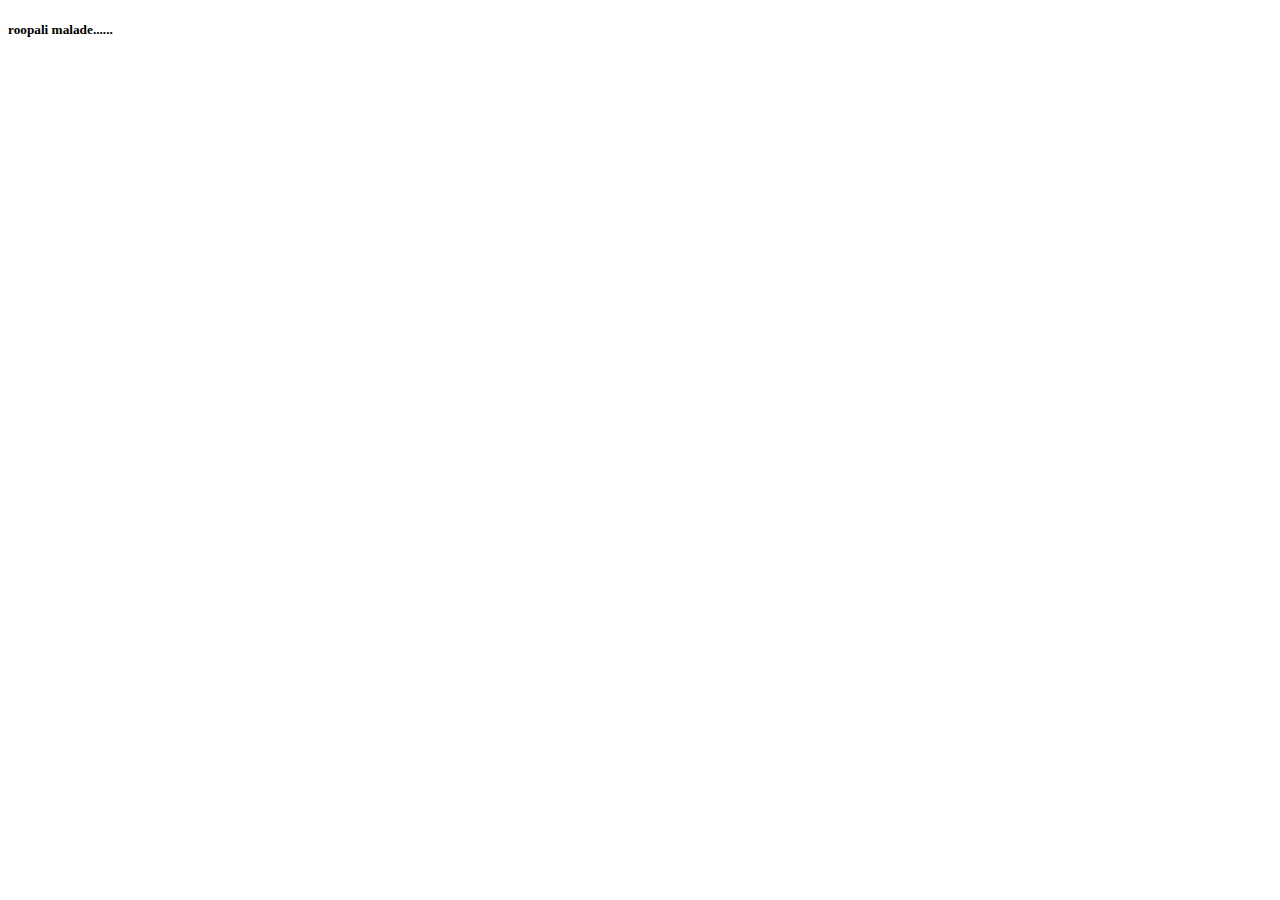
<file: DEMO10.html>
<!DOCTYPE html>
<html>
<head>
	<meta charset="utf-8">
	<meta name="viewport" content="width=device-width, initial-scale=1">
	<title></title>
</head>
<body>
	<h5>roopali malade......</h5>

</body>
</html>
</file>
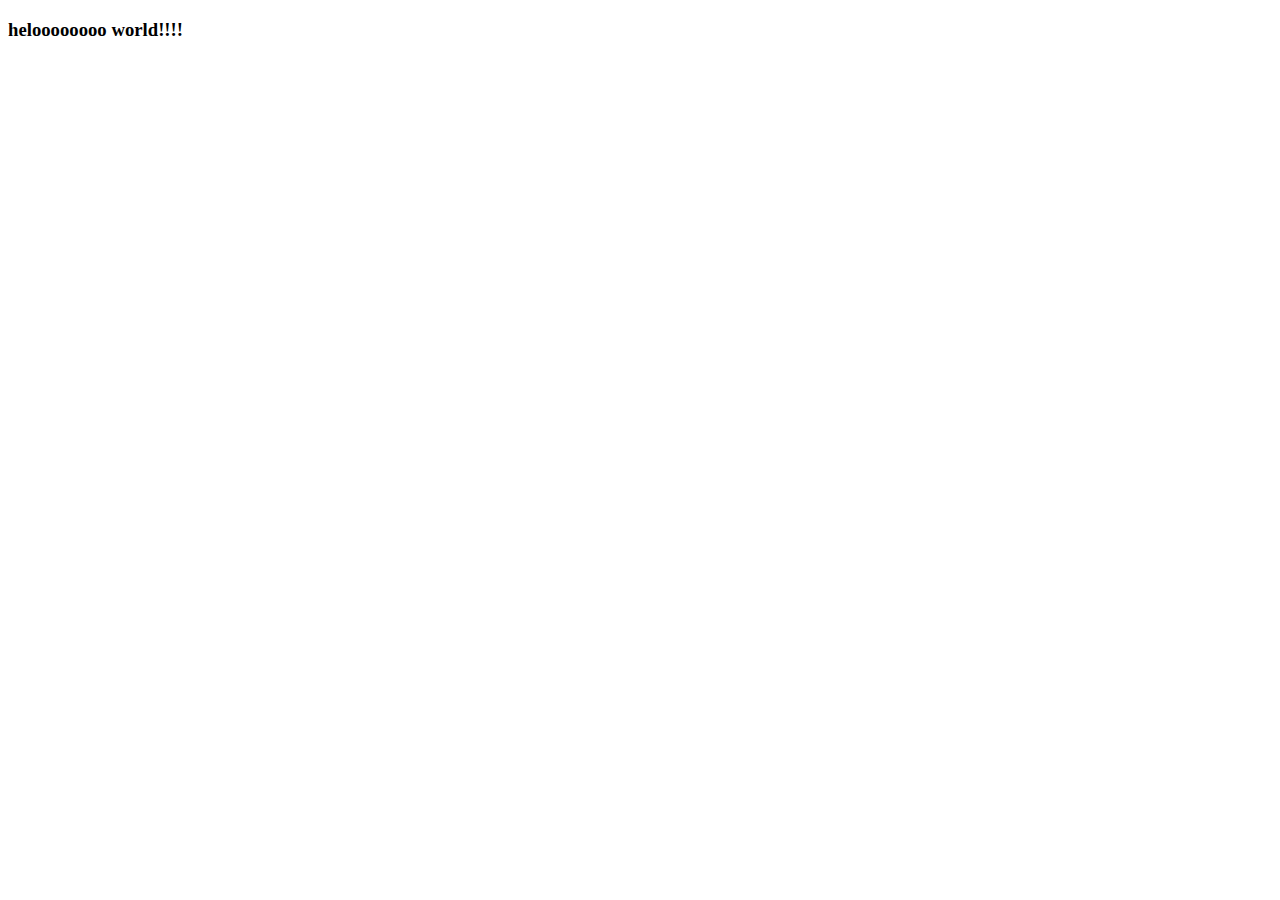
<file: DEMO15.html>
<!DOCTYPE html>
<html>
<head>
	<meta charset="utf-8">
	<meta name="viewport" content="width=device-width, initial-scale=1">
	<title></title>
</head>
<body>
	<h3>heloooooooo world!!!!</h3>


</body>
</html>
</file>
